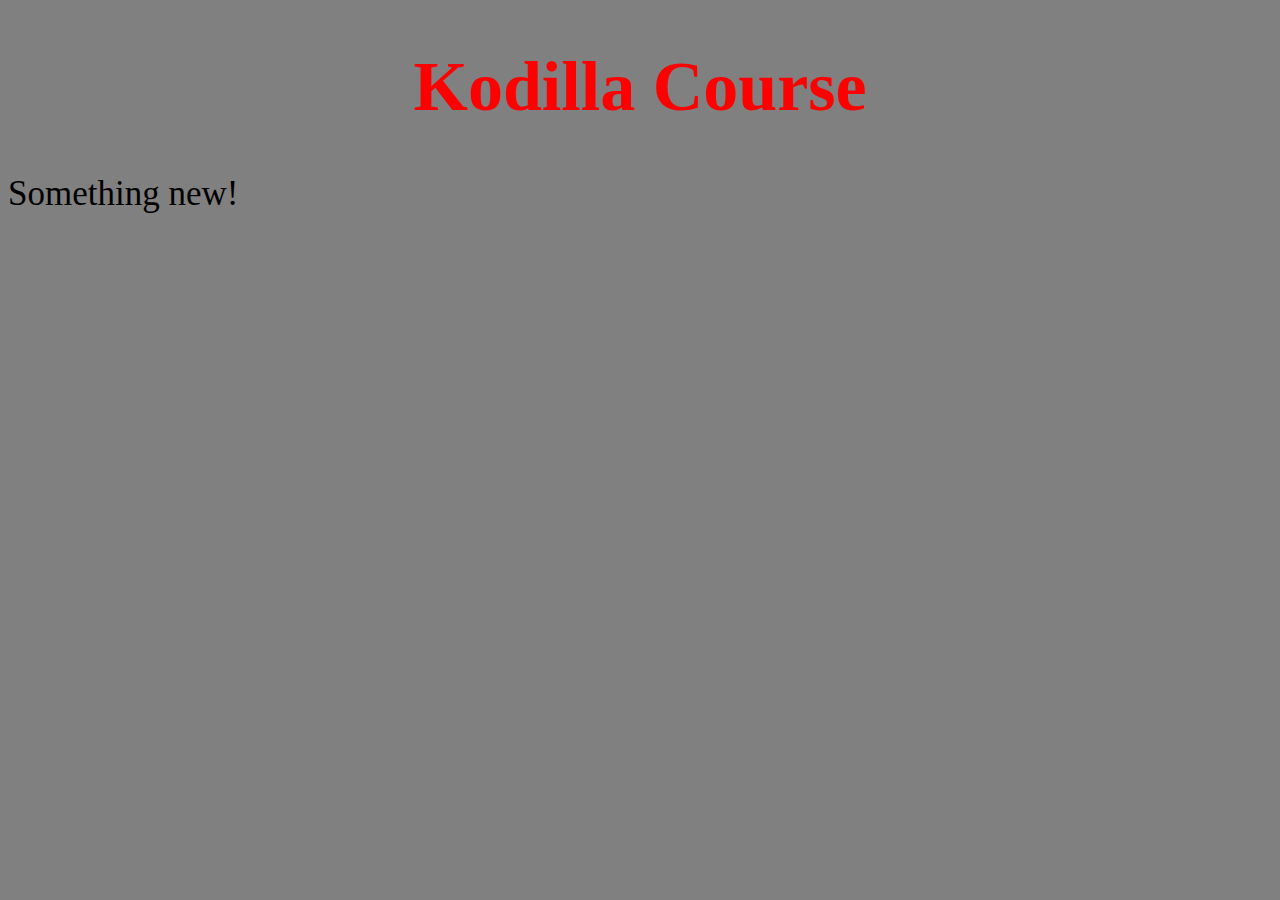
<file: index.html>
<!DOCTYPE html>
<html>
   <head>
      <title>Kodilla</title>
     <link rel="stylesheet" type="text/css" href="styles.css">
   </head>
   <body>
      <h1>Kodilla Course</h1>
      <p>Something new!</p>
   </body>
</html>
</file>
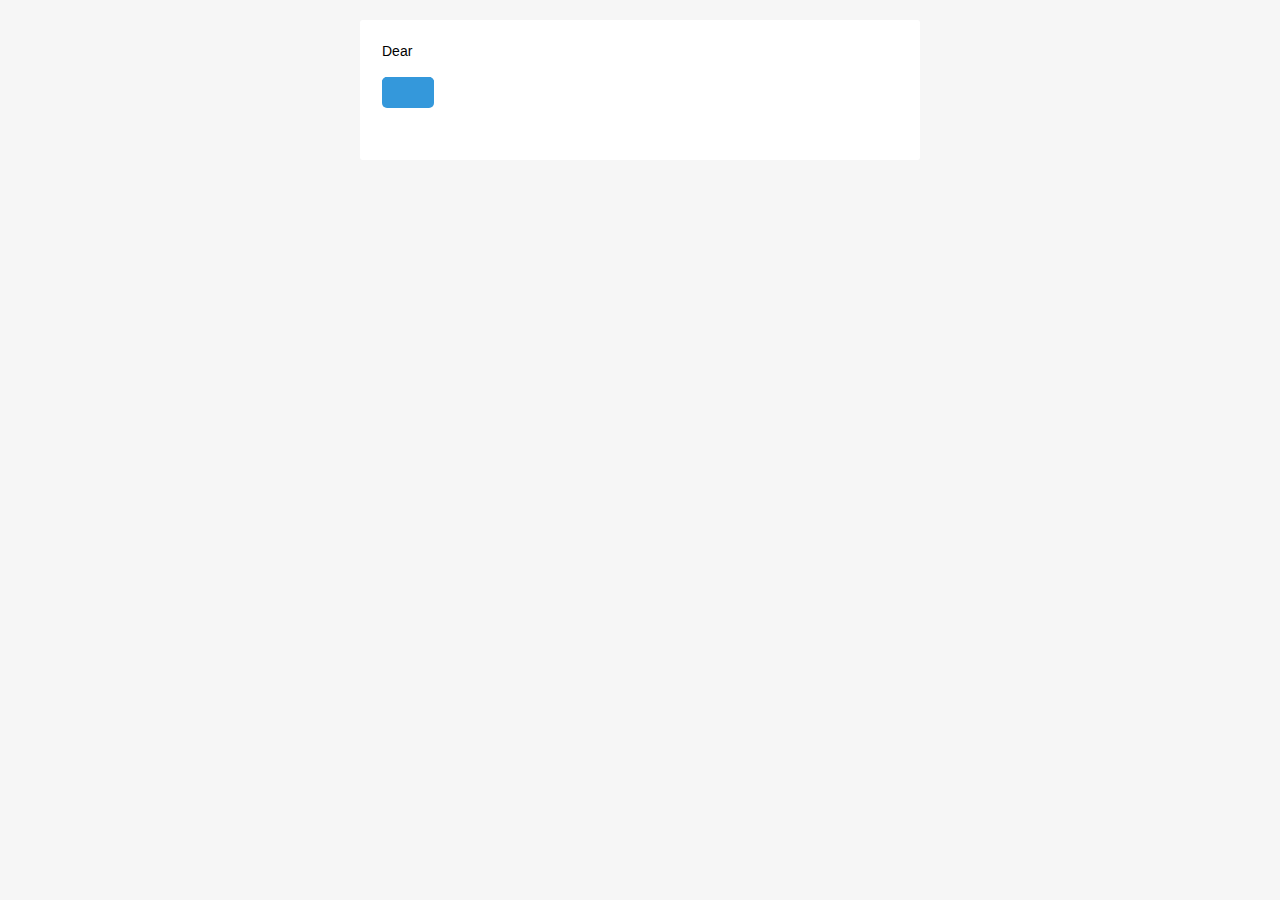
<file: tasks/src/main/resources/templates/mail/created-trello-card-mail.html>
<!doctype html>
<html xmlns="http://www.w3.org/1999/xhtml" xmlns:th="http://www.thymeleaf.org">
<head>
  <meta name="viewport" content="width=device-width">
  <meta http-equiv="Content-Type" content="text/html; charset=UTF-8">
  <title>Trello Card</title>
  <style>

    @media only screen and (max-width: 620px) {
      table[class=body] h1 {
        font-size: 28px !important;
        margin-bottom: 10px !important;
      }
      table[class=body] p,
      table[class=body] ul,
      table[class=body] ol,
      table[class=body] td,
      table[class=body] span,
      table[class=body] a {
        font-size: 16px !important;
      }
      table[class=body] .wrapper,
      table[class=body] .article {
        padding: 10px !important;
      }
      table[class=body] .content {
        padding: 0 !important;
      }
      table[class=body] .container {
        padding: 0 !important;
        width: 100% !important;
      }
      table[class=body] .main {
        border-left-width: 0 !important;
        border-radius: 0 !important;
        border-right-width: 0 !important;
      }
      table[class=body] .btn table {
        width: 100% !important;
      }
      table[class=body] .btn a {
        width: 100% !important;
      }
      table[class=body] .img-responsive {
        height: auto !important;
        max-width: 100% !important;
        width: auto !important;
      }
    }

    @media all {
      .ExternalClass {
        width: 100%;
      }
      .ExternalClass,
      .ExternalClass p,
      .ExternalClass span,
      .ExternalClass font,
      .ExternalClass td,
      .ExternalClass div {
        line-height: 100%;
      }
      .apple-link a {
        color: inherit !important;
        font-family: inherit !important;
        font-size: inherit !important;
        font-weight: inherit !important;
        line-height: inherit !important;
        text-decoration: none !important;
      }
      .btn-primary table td:hover {
        background-color: #34495e !important;
      }
      .btn-primary a:hover {
        background-color: #34495e !important;
        border-color: #34495e !important;
      }
    }
  </style>
</head>
<body class="" style="background-color: #f6f6f6; font-family: sans-serif; -webkit-font-smoothing: antialiased; font-size: 14px; line-height: 1.4; margin: 0; padding: 0; -ms-text-size-adjust: 100%; -webkit-text-size-adjust: 100%;">
<table border="0" cellpadding="0" cellspacing="0" class="body" style="border-collapse: separate; mso-table-lspace: 0pt; mso-table-rspace: 0pt; width: 100%; background-color: #f6f6f6;">
  <tr>
    <td style="font-family: sans-serif; font-size: 14px; vertical-align: top;"> </td>
    <td class="container" style="font-family: sans-serif; font-size: 14px; vertical-align: top; display: block; Margin: 0 auto; max-width: 580px; padding: 10px; width: 580px;">
      <div class="content" style="box-sizing: border-box; display: block; Margin: 0 auto; max-width: 580px; padding: 10px;">

        <!-- START CENTERED WHITE CONTAINER -->
        <span class="preheader" style="color: transparent; display: none; height: 0; max-height: 0; max-width: 0; opacity: 0; overflow: hidden; mso-hide: all; visibility: hidden; width: 0;"th:text="${preview}"></span>
        <table class="main" style="border-collapse: separate; mso-table-lspace: 0pt; mso-table-rspace: 0pt; width: 100%; background: #ffffff; border-radius: 3px;">

          <!-- START MAIN CONTENT AREA -->
          <tr>
            <td class="wrapper" style="font-family: sans-serif; font-size: 14px; vertical-align: top; box-sizing: border-box; padding: 20px;">
              <table border="0" cellpadding="0" cellspacing="0" style="border-collapse: separate; mso-table-lspace: 0pt; mso-table-rspace: 0pt; width: 100%;">
                <tr>
                  <td style="font-family: sans-serif; font-size: 14px; vertical-align: top;">
                    <p style="font-family: sans-serif; font-size: 14px; font-weight: normal; margin: 0; Margin-bottom: 15px;">Dear <span th:text="${admin_name}"></span> </p>
                    <p style="font-family: sans-serif; font-size: 14px; font-weight: normal; margin: 0; Margin-bottom: 15px;"th:text="${message}"></p>
                    <table border="0" cellpadding="0" cellspacing="0" class="btn btn-primary" style="border-collapse: separate; mso-table-lspace: 0pt; mso-table-rspace: 0pt; width: 100%; box-sizing: border-box;">
                      <tbody>
                      <tr>
                        <td align="left" style="font-family: sans-serif; font-size: 14px; vertical-align: top; padding-bottom: 15px;">
                          <table border="0" cellpadding="0" cellspacing="0" style="border-collapse: separate; mso-table-lspace: 0pt; mso-table-rspace: 0pt; width: auto;">
                            <tbody>
                            <tr>
                              <td style="font-family: sans-serif; font-size: 14px; vertical-align: top; background-color: #3498db; border-radius: 5px; text-align: center;"> <a th:href="${tasks_url}" th:text="${button}" target="_blank" style="display: inline-block; color: #ffffff; background-color: #3498db; border: solid 1px #3498db; border-radius: 5px; box-sizing: border-box; cursor: pointer; text-decoration: none; font-size: 14px; font-weight: bold; margin: 0; padding: 12px 25px; text-transform: capitalize; border-color: #3498db;"></a> </td>
                            </tr>
                            </tbody>
                          </table>
                        </td>
                      </tr>
                      </tbody>
                    </table>
                    <p style="font-family: sans-serif; font-size: 14px; font-weight: normal; margin: 0; Margin-bottom: 15px;"th:text="${goodbye}"></p>
                  </td>
                </tr>
              </table>
            </td>
          </tr>

          <!-- END MAIN CONTENT AREA -->
        </table>

        <!-- START FOOTER -->
        <div class="footer" style="clear: both; Margin-top: 10px; text-align: center; width: 100%;">
          <table border="0" cellpadding="0" cellspacing="0" style="border-collapse: separate; mso-table-lspace: 0pt; mso-table-rspace: 0pt; width: 100%;">
            <tr>
              <td class="content-block" style="font-family: sans-serif; vertical-align: top; padding-bottom: 10px; padding-top: 10px; font-size: 12px; color: #999999; text-align: center;">
                <span class="apple-link" style="color: #999999; font-size: 12px; text-align: center;"><span th:text="${company_name}"></span><br><span th:text="${company_address}"></span>
                <br> <span th:text="${company_mail}"></span><br><span th:text="${company_phone}"></span></span>
              </td>
            </tr>
          </table>
        </div>
        <!-- END FOOTER -->

        <!-- END CENTERED WHITE CONTAINER -->
      </div>
    </td>
    <td style="font-family: sans-serif; font-size: 14px; vertical-align: top;"> </td>
  </tr>
</table>
</body>
</html>
</file>
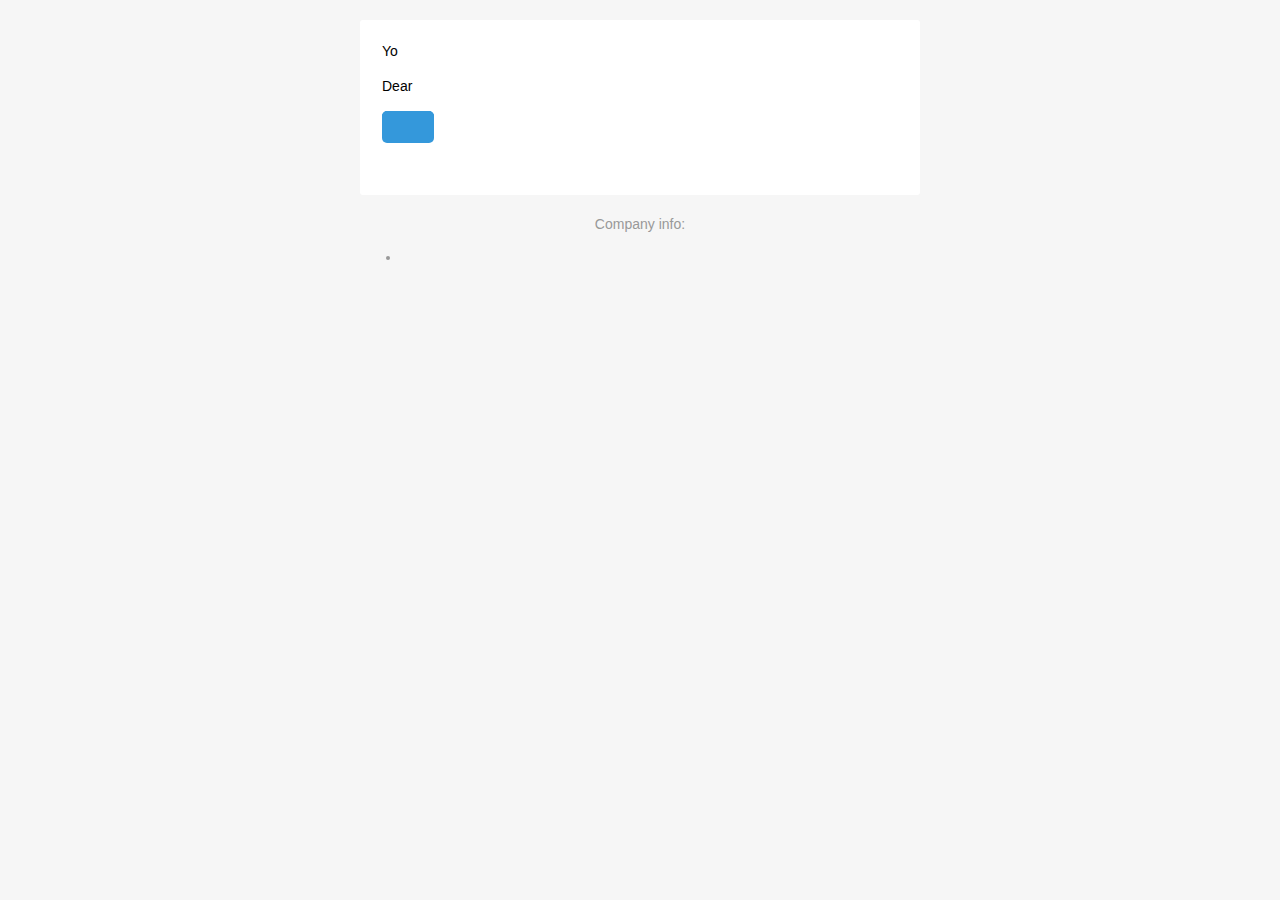
<file: tasks/src/main/resources/templates/mail/number-of-tasks-mail.html>
<!doctype html>
<html xmlns="http://www.w3.org/1999/xhtml" xmlns:th="http://www.thymeleaf.org">
<head>
  <meta name="viewport" content="width=device-width">
  <meta http-equiv="Content-Type" content="text/html; charset=UTF-8">
  <title>Trello Card</title>
  <style>

    @media only screen and (max-width: 620px) {
      table[class=body] h1 {
        font-size: 28px !important;
        margin-bottom: 10px !important;
      }
      table[class=body] p,
      table[class=body] ul,
      table[class=body] ol,
      table[class=body] td,
      table[class=body] span,
      table[class=body] a {
        font-size: 16px !important;
      }
      table[class=body] .wrapper,
      table[class=body] .article {
        padding: 10px !important;
      }
      table[class=body] .content {
        padding: 0 !important;
      }
      table[class=body] .container {
        padding: 0 !important;
        width: 100% !important;
      }
      table[class=body] .main {
        border-left-width: 0 !important;
        border-radius: 0 !important;
        border-right-width: 0 !important;
      }
      table[class=body] .btn table {
        width: 100% !important;
      }
      table[class=body] .btn a {
        width: 100% !important;
      }
      table[class=body] .img-responsive {
        height: auto !important;
        max-width: 100% !important;
        width: auto !important;
      }
    }

    @media all {
      .ExternalClass {
        width: 100%;
      }
      .ExternalClass,
      .ExternalClass p,
      .ExternalClass span,
      .ExternalClass font,
      .ExternalClass td,
      .ExternalClass div {
        line-height: 100%;
      }
      .apple-link a {
        color: inherit !important;
        font-family: inherit !important;
        font-size: inherit !important;
        font-weight: inherit !important;
        line-height: inherit !important;
        text-decoration: none !important;
      }
      .btn-primary table td:hover {
        background-color: #34495e !important;
      }
      .btn-primary a:hover {
        background-color: #34495e !important;
        border-color: #34495e !important;
      }
    }
  </style>
</head>
<body class="" style="background-color: #f6f6f6; font-family: sans-serif; -webkit-font-smoothing: antialiased; font-size: 14px; line-height: 1.4; margin: 0; padding: 0; -ms-text-size-adjust: 100%; -webkit-text-size-adjust: 100%;">
<table border="0" cellpadding="0" cellspacing="0" class="body" style="border-collapse: separate; mso-table-lspace: 0pt; mso-table-rspace: 0pt; width: 100%; background-color: #f6f6f6;">
  <tr>
    <td style="font-family: sans-serif; font-size: 14px; vertical-align: top;"> </td>
    <td class="container" style="font-family: sans-serif; font-size: 14px; vertical-align: top; display: block; Margin: 0 auto; max-width: 580px; padding: 10px; width: 580px;">
      <div class="content" style="box-sizing: border-box; display: block; Margin: 0 auto; max-width: 580px; padding: 10px;">

        <!-- START CENTERED WHITE CONTAINER -->
        <span class="preheader" style="color: transparent; display: none; height: 0; max-height: 0; max-width: 0; opacity: 0; overflow: hidden; mso-hide: all; visibility: hidden; width: 0;"th:text="${preview}"></span>
        <table class="main" style="border-collapse: separate; mso-table-lspace: 0pt; mso-table-rspace: 0pt; width: 100%; background: #ffffff; border-radius: 3px;">

          <!-- START MAIN CONTENT AREA -->
          <tr>
            <td class="wrapper" style="font-family: sans-serif; font-size: 14px; vertical-align: top; box-sizing: border-box; padding: 20px;">
              <table border="0" cellpadding="0" cellspacing="0" style="border-collapse: separate; mso-table-lspace: 0pt; mso-table-rspace: 0pt; width: 100%;">
                <tr>
                  <td style="font-family: sans-serif; font-size: 14px; vertical-align: top;">
                    <p th:if="${is_friend}" style="font-family: sans-serif; font-size: 14px; font-weight: normal; margin: 0; Margin-bottom: 15px;">Yo <span th:text="${admin_config.getAdminName()}"></span> </p>
                    <p th:unless="${is_friend}" style="font-family: sans-serif; font-size: 14px; font-weight: normal; margin: 0; Margin-bottom: 15px;">Dear <span th:text="${admin_config.getAdminName()}"></span> </p>
                    <p style="font-family: sans-serif; font-size: 14px; font-weight: normal; margin: 0; Margin-bottom: 15px;"th:text="${task_quantity}"></p>
                    <table border="0" cellpadding="0" cellspacing="0" class="btn btn-primary" style="border-collapse: separate; mso-table-lspace: 0pt; mso-table-rspace: 0pt; width: 100%; box-sizing: border-box;">
                      <tbody>
                      <tr>
                        <td align="left" style="font-family: sans-serif; font-size: 14px; vertical-align: top; padding-bottom: 15px;">
                          <table th:if="${show_button}" border="0" cellpadding="0" cellspacing="0" style="border-collapse: separate; mso-table-lspace: 0pt; mso-table-rspace: 0pt; width: auto;">
                            <tbody>
                            <tr>
                              <td style="font-family: sans-serif; font-size: 14px; vertical-align: top; background-color: #3498db; border-radius: 5px; text-align: center;"> <a th:href="${tasks_url}" th:text="${button}" target="_blank" style="display: inline-block; color: #ffffff; background-color: #3498db; border: solid 1px #3498db; border-radius: 5px; box-sizing: border-box; cursor: pointer; text-decoration: none; font-size: 14px; font-weight: bold; margin: 0; padding: 12px 25px; text-transform: capitalize; border-color: #3498db;"></a> </td>
                            </tr>
                            </tbody>
                          </table>
                        </td>
                      </tr>
                      </tbody>
                    </table>
                    <p style="font-family: sans-serif; font-size: 14px; font-weight: normal; margin: 0; Margin-bottom: 15px;"th:text="${goodbye}"></p>
                  </td>
                </tr>
              </table>
            </td>
          </tr>

          <!-- END MAIN CONTENT AREA -->
        </table>

        <!-- START FOOTER -->
        <div class="footer" style="clear: both; Margin-top: 10px; text-align: center; width: 100%;">
          <table border="0" cellpadding="0" cellspacing="0" style="border-collapse: separate; mso-table-lspace: 0pt; mso-table-rspace: 0pt; width: 100%;">
            <tr>
              <td class="content-block" style="font-family: sans-serif; vertical-align: top; padding-bottom: 10px; padding-top: 10px; font-size: 12px; color: #999999; text-align: center;">
                <span class="apple-link" style="color: #999999; font-size: 12px; text-align: center;">
                  <p style="font-family: sans-serif; font-size: 14px; font-weight: normal; margin: 0; Margin-bottom: 15px;">
                      Company info:
                    </p>
                    <ul th:each="function : ${company}">
                      <li th:text="${function}"></li>
                    </ul>
                </span>
              </td>
            </tr>
          </table>
        </div>
        <!-- END FOOTER -->

        <!-- END CENTERED WHITE CONTAINER -->
      </div>
    </td>
    <td style="font-family: sans-serif; font-size: 14px; vertical-align: top;"> </td>
  </tr>
</table>
</body>
</html>
</file>
<file: styles.css>
body {
   background-color: grey;
   font-size: 35px;
}

h1 {
   text-align: center;
   color: red;
}
</file>
